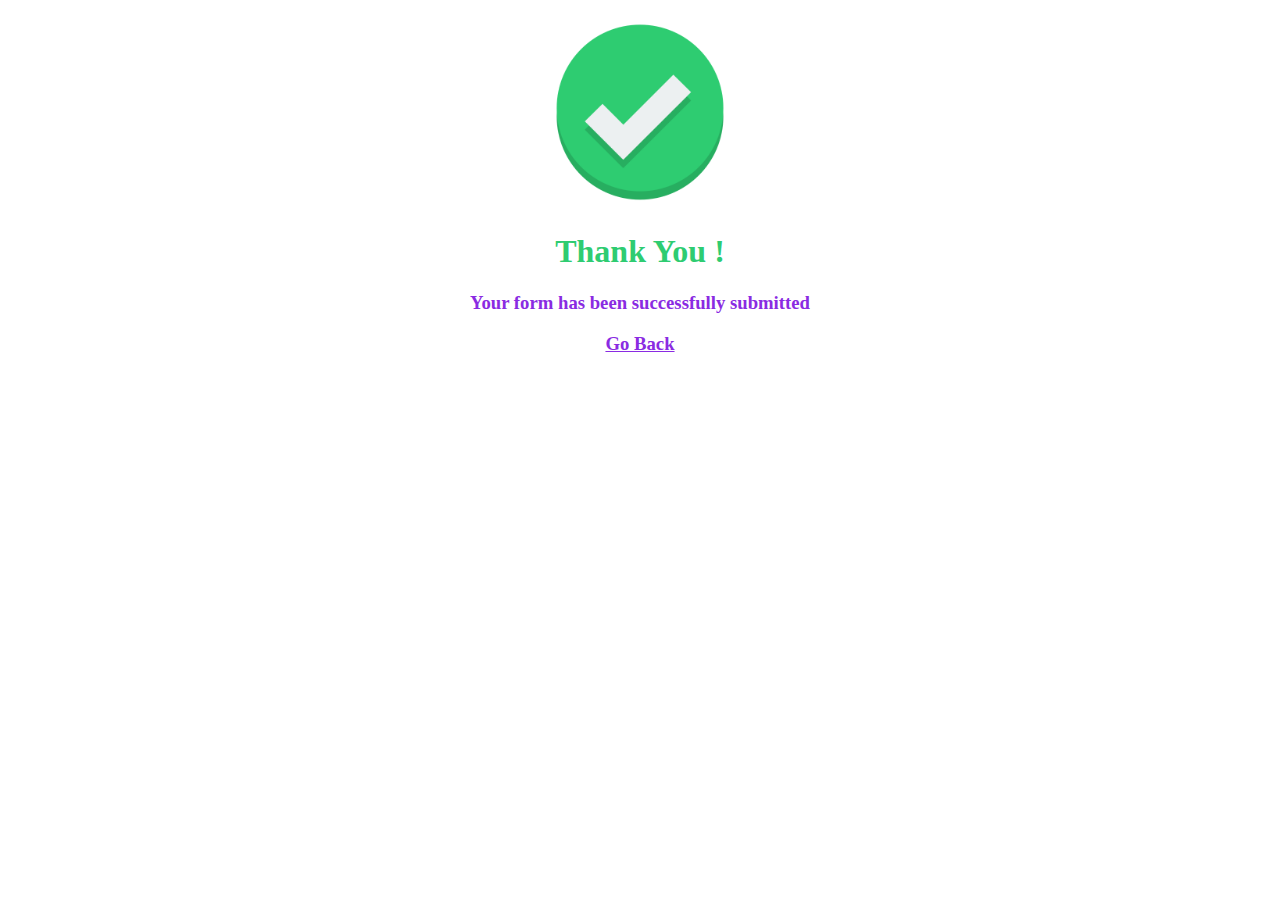
<file: thankYou.html>
<!DOCTYPE html>
<html lang="en">
<head>
    <meta charset="UTF-8">
    <meta name="viewport" content="width=device-width, initial-scale=1.0">
    <title>Thank you</title>
</head>
<body>
    <center>
        <img src="./tick mark.png" alt="Tick Mark Green" width="200px" height="200px">
        <h1 style="color: #2ecc71;">Thank You !</h1>
        <h3 style="color: blueviolet;">Your form has been successfully submitted</h3>
        <h3><a style="color: blueviolet;" href="./index.html">Go Back</a></h3>
    </center>
</body>
</html>
</file>
